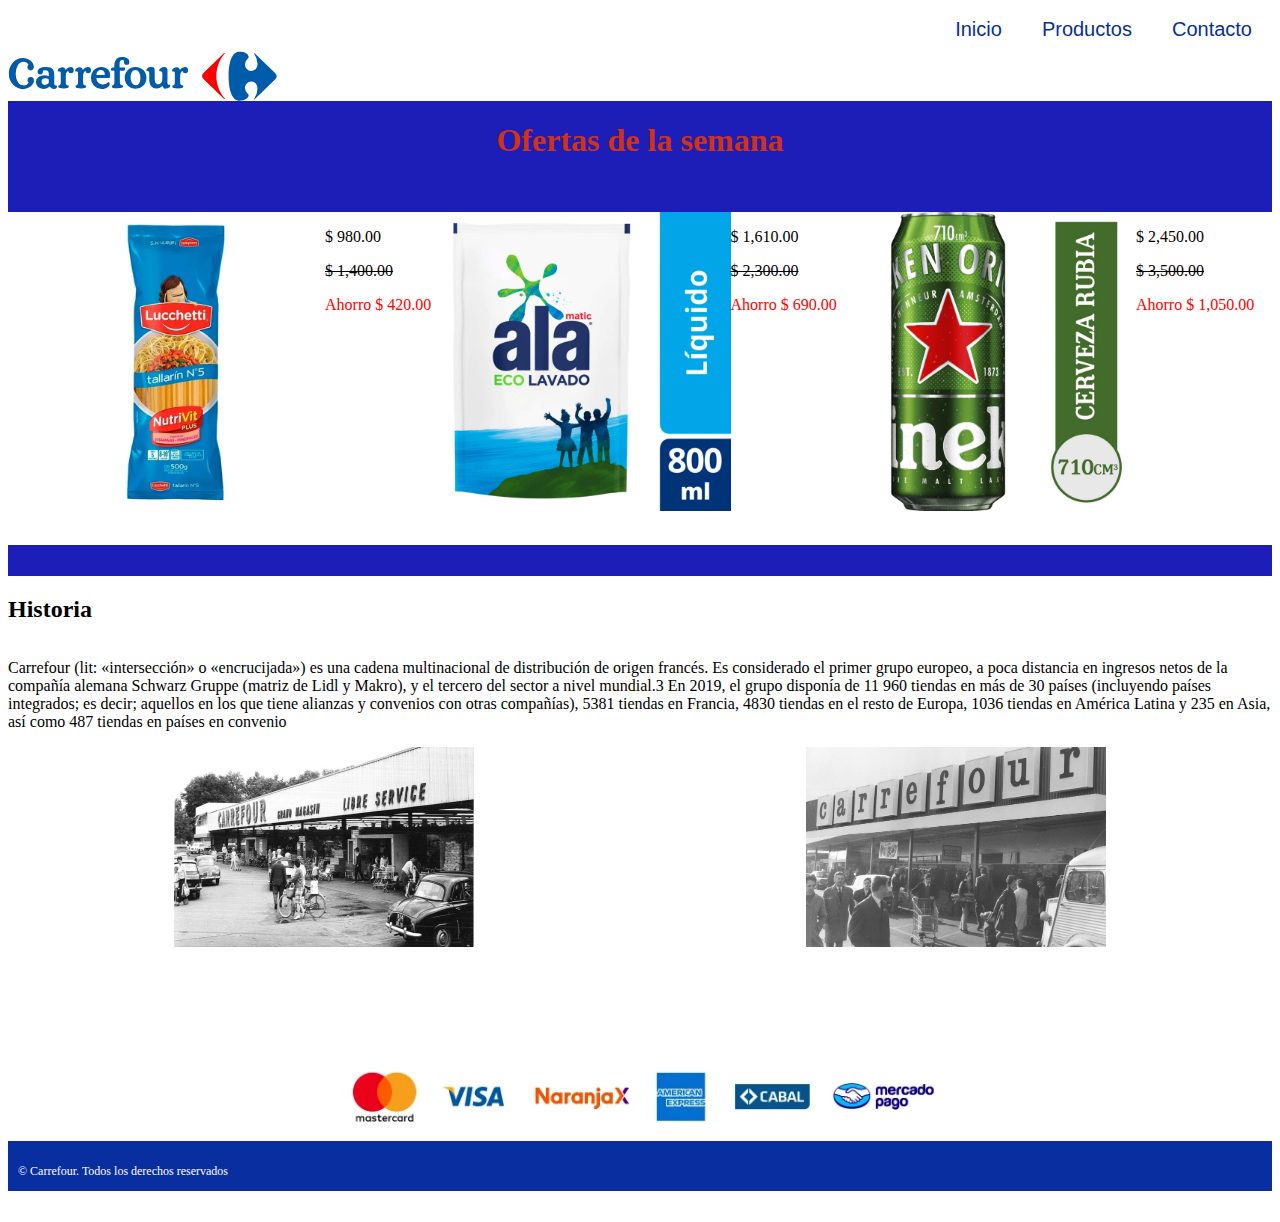
<file: index.html>
<!DOCTYPE html>
<html lang="en">
  <head>
    <meta charset="UTF-8" />
    <meta name="viewport" content="width=device-width, initial-scale=1.0" />
    <title>Supermercado On Line</title>
    <link rel="stylesheet" href="./style.css" />
  </head>

  <body>
    <nav class="menu">
      <header>
        <div class="contendorHeader">
          <div class="divisor1">
            <div id="id1"><a href="./index.html">Inicio</a></div>
            <div id="id2"><a href="./productos.html">Productos</a></div>
            <div id="id3"><a href="./contacto.html">Contacto</a></div>
          </div>

          <div class="divisor2">
            <img
              class="imgLogo"
              src="./Imagenes/logo___8ebc4231614a7b41a4258354ce76e1e1.svg"
              alt="Logo"
            />
          </div>
        </div>
      </header>
    </nav>

    <div class="contendorBody">
      <div class="ofertas">
        <h1>Ofertas de la semana</h1>
        <div class="productosEnOferta">
          <div class="oferta1">
            <img src="./Imagenes/1.webp" alt="Fideos" />
            <div class="precio1">
              <p>$ 980.00</p>
              <p id="precioAnterior">$ 1,400.00</p>
              <p id="ahorro">Ahorro $ 420.00</p>
            </div>
          </div>
          <div class="oferta2">
            <img src="./Imagenes/9.webp" alt="Jabón liquido Ala" />
            <div class="precio2">
              <p>$ 1,610.00</p>
              <p id="precioAnterior">$ 2,300.00</p>
              <p id="ahorro">Ahorro $ 690.00</p>
            </div>
          </div>
          <div class="oferta3">
            <img src="./Imagenes/13.webp" alt="Cerveza Rubia Lata Heineken" />
            <div class="precio3">
              <p>$ 2,450.00</p>
              <p id="precioAnterior">$ 3,500.00</p>
              <p id="ahorro">Ahorro $ 1,050.00</p>
            </div>
          </div>
        </div>
      </div>
      <div class="historia">
        <h2>Historia</h2>
        <p>
          Carrefour (lit: «intersección» o «encrucijada») es una cadena
          multinacional de distribución de origen francés. Es considerado el
          primer grupo europeo, a poca distancia en ingresos netos de la
          compañía alemana Schwarz Gruppe (matriz de Lidl y Makro), y el tercero
          del sector a nivel mundial.3​ En 2019, el grupo disponía de 11 960
          tiendas en más de 30 países (incluyendo países integrados; es decir;
          aquellos en los que tiene alianzas y convenios con otras compañías),
          5381 tiendas en Francia, 4830 tiendas en el resto de Europa, 1036
          tiendas en América Latina y 235 en Asia, así como 487 tiendas en
          países en convenio
        </p>
        <div class="imagenes">
          <img src="./Imagenes/Imagen Historia 1.jpg" alt="Imagen Historia" />
          <img src="./Imagenes/Imagen Hisrtoria 2.jpg" alt="Imagen Historia"
        </div>
      </div>
    </div>

    <footer>
      <div class="contendorFooter">
        <div class="divisorFooter1">
          <img
            class="imgMediosDePago"
            src="./Imagenes/e407010a-ffa4-4548-a53c-0b8f043a5c73___47418494be564702dbfde00ce8b9b083.webp"
            alt="Medios de pago"
          />
        </div>
        <div class="divisorFooter2">
          <p>© Carrefour. Todos los derechos reservados</p>
        </div>
      </div>
    </footer>
  </body>
</html>
</file>
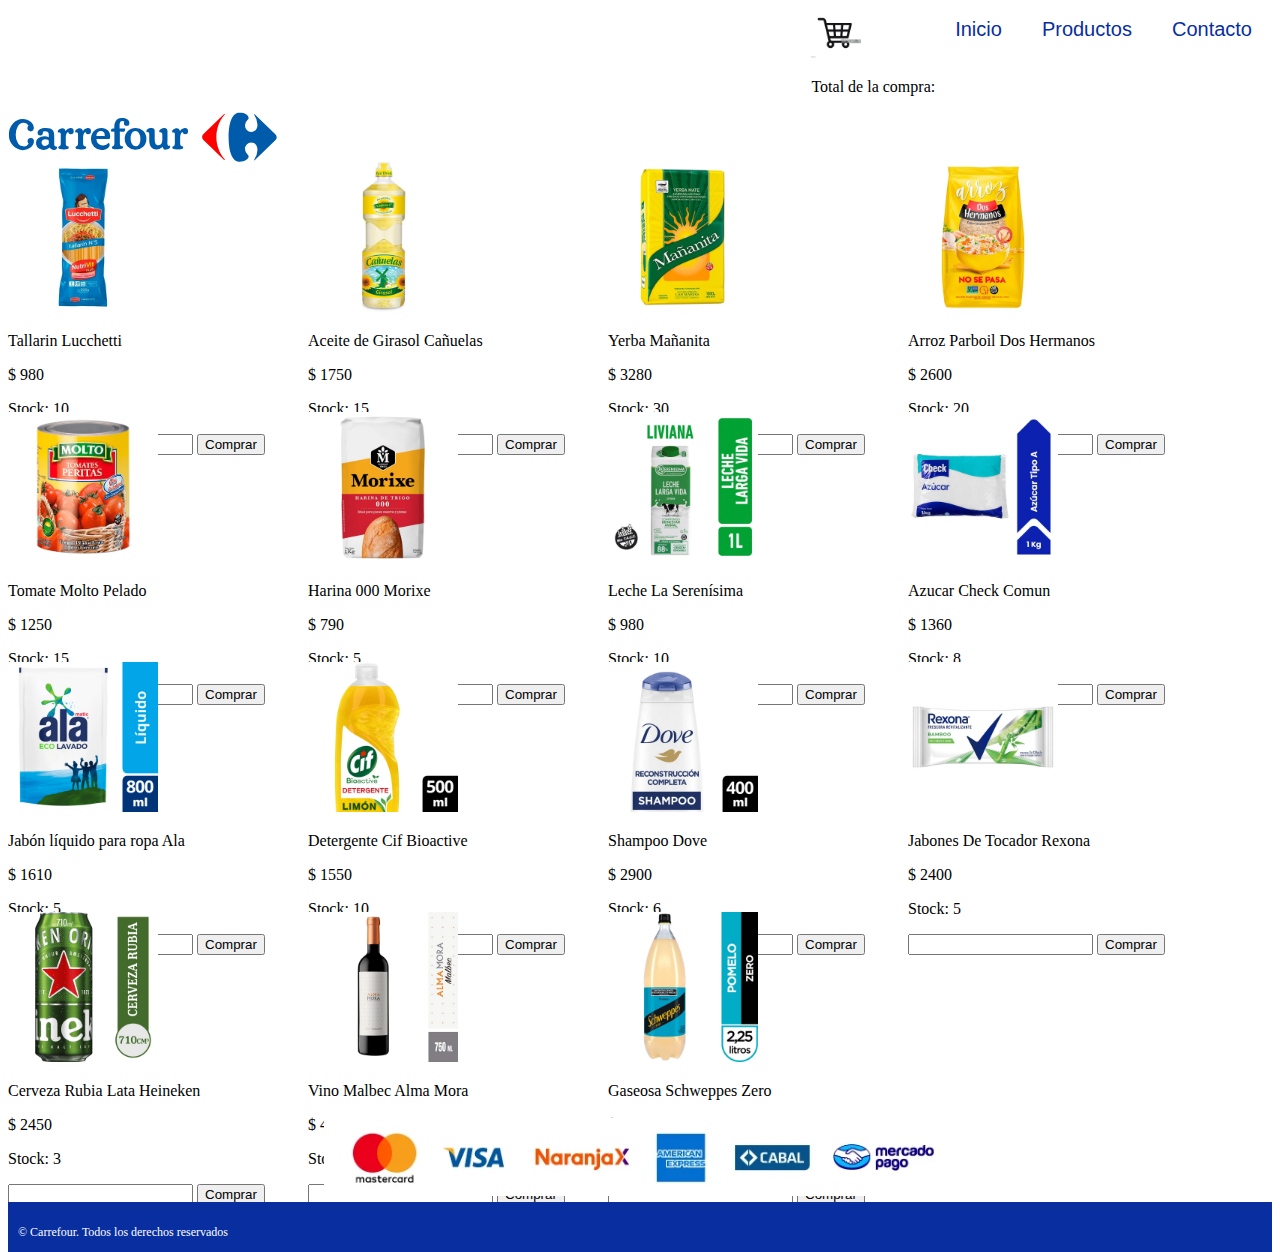
<file: productos.html>
<!DOCTYPE html>
<html lang="en">
  <head>
    <meta charset="UTF-8" />
    <meta name="viewport" content="width=device-width, initial-scale=1.0" />
    <title>Supermercado On Line</title>
    <link rel="stylesheet" href="./style.css" />
  </head>

  <body>
    <nav class="menu">
      <header>
        <div class="contendorHeader">
          <div class="divisor1">
            <div class="carritoDeCompras">
              <img src="./Imagenes/istockphoto-1206806317-1024x1024.jpg" />
              <p>Total de la compra: <span id="toal"></span> </p>
            </div>

            <div id="id1"><a href="./index.html">Inicio</a></div>
            <div id="id2"><a href="./productos.html">Productos</a></div>
            <div id="id3"><a href="./contacto.html">Contacto</a></div>
          </div>

          <div class="divisor2">
            <img
              class="imgLogo"
              src="./Imagenes/logo___8ebc4231614a7b41a4258354ce76e1e1.svg"
              alt="Logo"
            />
          </div>
        </div>
      </header>
    </nav>

    <div class="contendorBodyProductos"></div>

    <footer>
      <div class="contendorFooter">
        <div class="divisorFooter1">
          <img
            class="imgMediosDePago"
            src="./Imagenes/e407010a-ffa4-4548-a53c-0b8f043a5c73___47418494be564702dbfde00ce8b9b083.webp"
            alt="Medios de pago"
          />
        </div>
        <div class="divisorFooter2">
          <p>© Carrefour. Todos los derechos reservados</p>
        </div>
      </div>
    </footer>
    <script src="./mainProductos.js"></script>
    <script src="./mainComprar.js"></script>
  </body>
</html>
</file>
<file: style.css>
.divisor1 {
    display: flex;
    width: 100%;
    justify-content: right;
}

#id1,
#id2,
#id3,
a {
    margin: 10px;
    font-size: 20px;
    text-decoration: none;
    color: rgb(8, 46, 159);
    font-family: Verdana, Geneva, Tahoma, sans-serif;
}


.divisor2 {
    display: flex;
    height: 50px;
    width: 50px;
}

.contendorBody {
    height: 950px;
    width: 100%;
    
 
}
.contendorBodyProductos{
    height: 950px;
    width: 100%;
    display: flex;
    flex-wrap: wrap;
}
.card{
    height: 250px;
    width: 300px;
    
}
.card img{
    object-fit: cover;
    height: 150px;
    width: 150px;
}
#inpCantidad{
    width: 40px;
}


.ofertas {
    display: flex;
    flex-direction: row;
    flex-wrap: wrap;
    height: 50%;
    width: 100%;
    background-color: rgb(29, 29, 183);


}

.contendorBody h1 {
    color: rgb(209, 49, 20);
    width: 100%;
    text-align: center;

}

.productosEnOferta {
    display: flex;
    flex-wrap: wrap;
    width: 100%;
    height: 70%;
    justify-content: center;
    background-color: white;
    object-fit: cover;



}

.oferta1,
.oferta2,
.oferta3 {
    display: flex;
    height: 90%;

}

#precioAnterior {
    text-decoration: line-through;
}

#ahorro {
    color: red;
}

.historia {
    display: flex;
    flex-wrap: wrap;
    width: 100%;
    height: 50%;

}

.imagenes {
    display: flex;
    width: 100%;
    height: 100%;
    justify-content: space-around;
}

.imagenes img {
    width: 300px;
    height: 200PX;


}

.contendorFooter {
    display: flex;
    flex-wrap: wrap;
    height: 120px;
    width: 100%;


}

.divisorFooter1 {
    display: flex;
    height: 90px;
    width: 100%;
    align-items: center;
    justify-content: center;


}

.imgMediosDePago {
    object-fit: cover;
    width: 50%;

}

.divisorFooter2 {
    display: flex;
    height: 50px;
    width: 100%;
    border: 2px;
    background-color: rgb(8, 46, 159);
    align-items: flex-end;

}

.divisorFooter2 p {
    color: white;
    font-size: 12px;
    margin-left: 10px;
}

.contacto {
    height: 700px;
    width: 100%
}

.imagenContacto {
    display: flex;
    background-image: url(./Imagenes/Contacto.jpg);
    height: 200px;
    justify-content: center;
    align-items: center;

}

.imagenContacto h1 {
    font-size: 50px;
}
.formularioContacto{
    display: flex;
    height: 20px;
    width: 250px;
    justify-content: center;
    border-radius: 5%;
  
    
}
#comentario{
    height: 100px;
}
#enviar:hover{
    background-color: green
    
}
.carritoDeCompras img{
    object-fit:cover;
    height: 50px;
    width: 50px;
}
</file>
